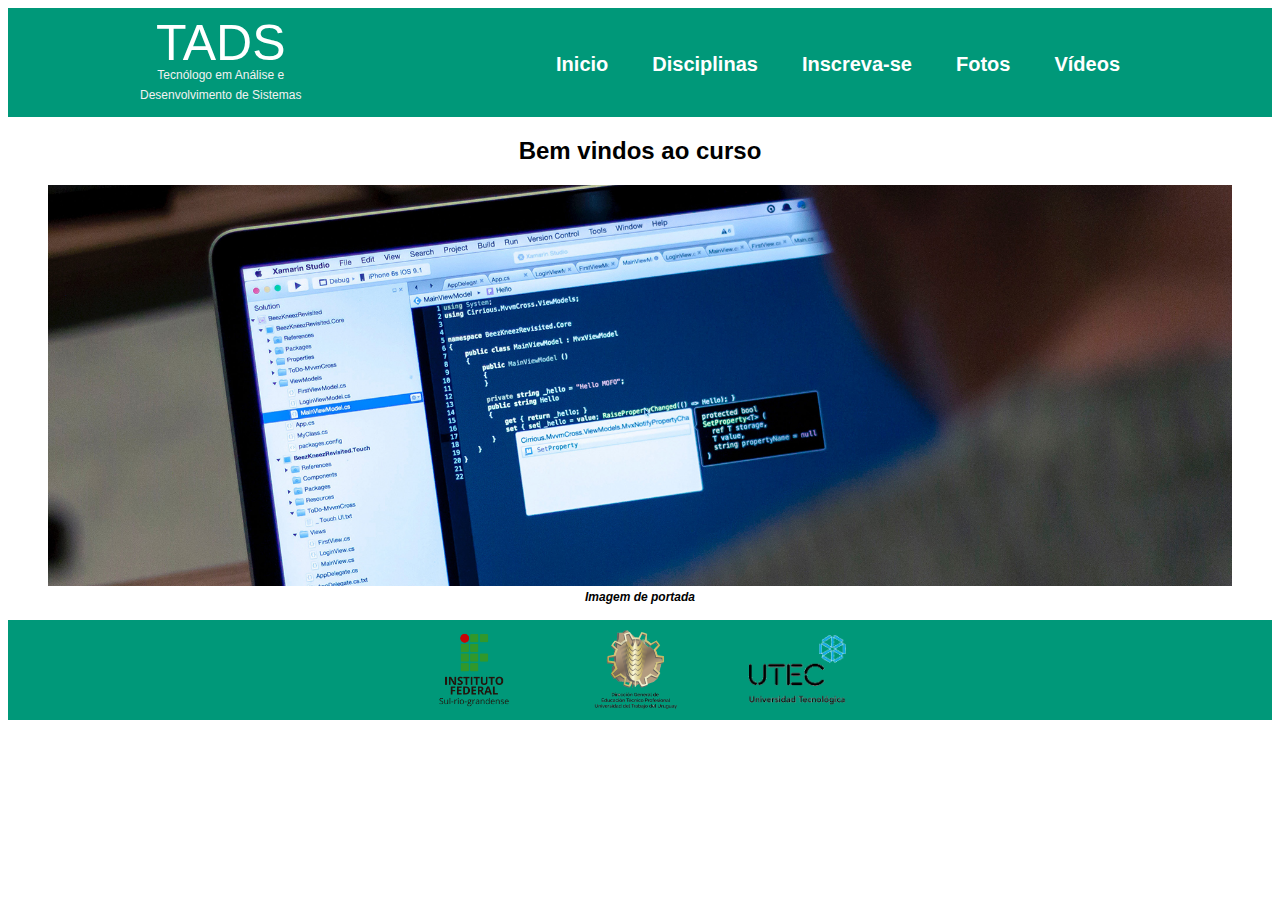
<file: index.html>
<!DOCTYPE html>
<html>
    <head>
        <link rel="stylesheet" href="estilo.css"/>
        <header>
            <div class="wrapper">
                <div class="logo">
                    <a href="index.html">
                    TADS
                    <br>
                    <p>Tecnólogo em Análise e<br> Desenvolvimento de Sistemas</p></a>
                </div>
                <nav>
                    <a href="index.html">Inicio</a>
                    <a href="disciplinas.html">Disciplinas</a>
                    <a href="formulario.html">Inscreva-se</a>
                    <a href="fotos.html">Fotos</a>
                    <a href="videos.html">Vídeos</a>
                </nav>
                <br>
            </div> 
        </header>
    </head>
    <body>
        <h2>Bem vindos ao curso</h2>
        <figure>
            <img src="img/imgtads.jpg" width="100%" />
            <figcaption>Imagem de portada</figcaption>
        </figure>
    </body>
    <footer>
        <div class="logos">
            <a href="http://www.ifsul.edu.br/" target="_blank"><img id="if" src="img/ifsul.png" height="120" /></a>
            <a href="http://www.utu.edu.uy/" target="_blank"><img id="utu"src="img/utu.png" height="120" /></a>
            <a href="http://www.utec.edu.uy/" target="_blank"><img id="utec" src="img/utec.png" height="120" /></a>
        </div>
    </footer>
</html>
</file>
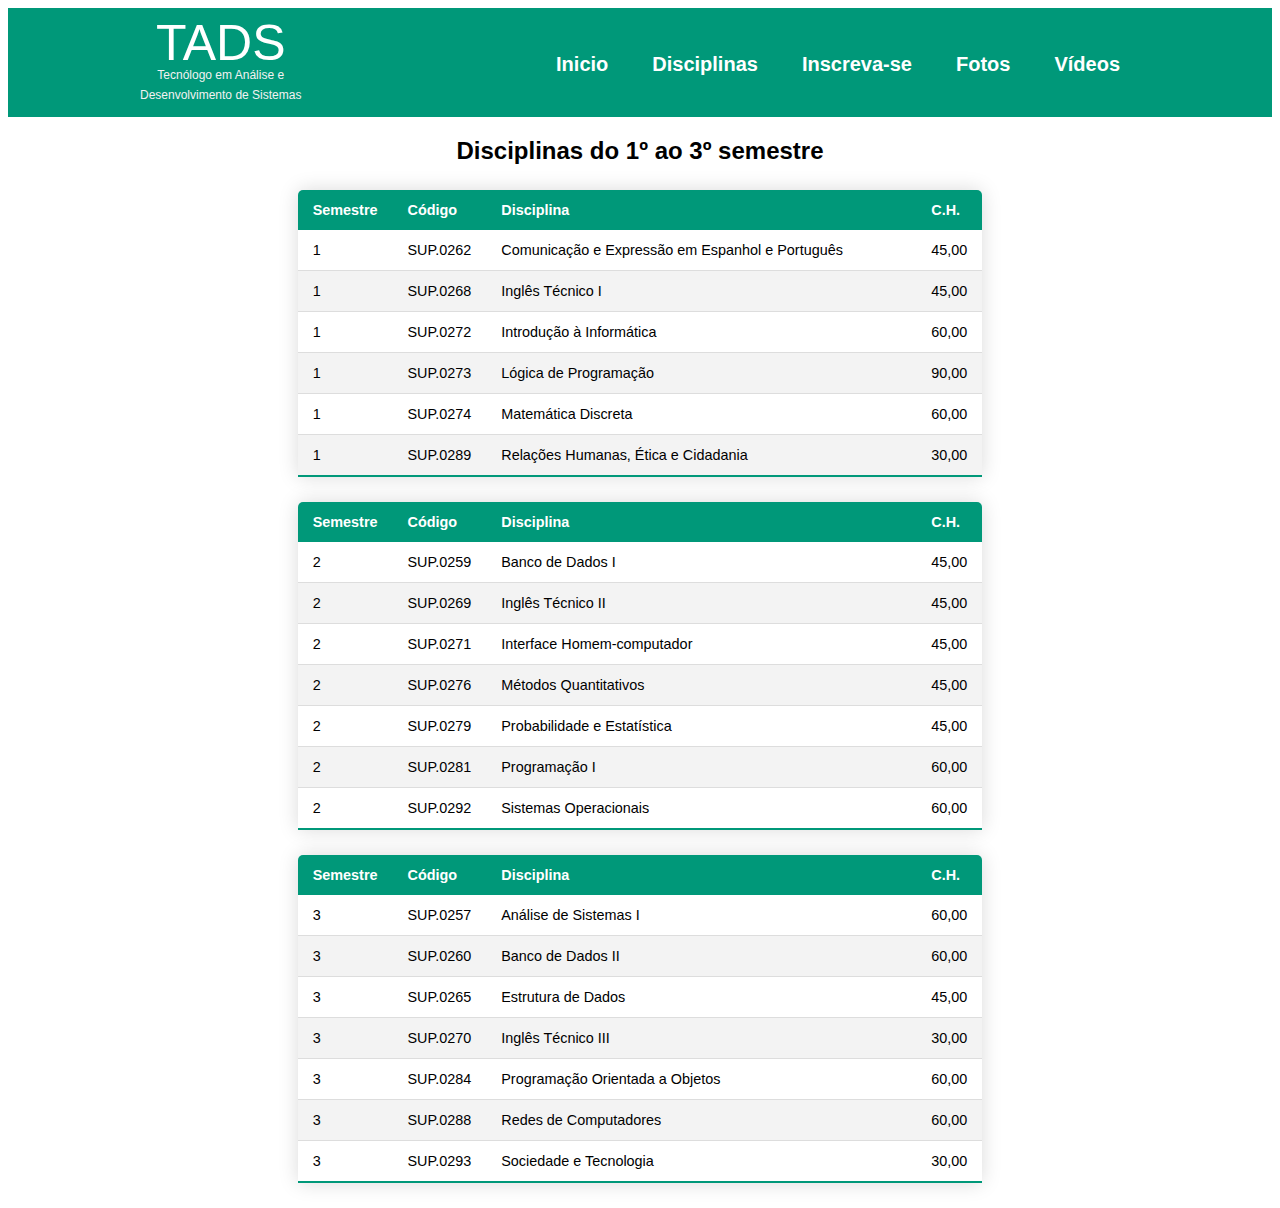
<file: disciplinas.html>
<!DOCTYPE html>
<html>
    <head>
        <link rel="stylesheet" href="estilo.css"/>
        <header>
            <div class="wrapper">
                <div class="logo">
                    <a href="index.html">
                    TADS
                    <br>
                    <p>Tecnólogo em Análise e<br> Desenvolvimento de Sistemas</p></a>
                </div>
                <nav>
                    <a href="index.html">Inicio</a>
                    <a href="disciplinas.html">Disciplinas</a>
                    <a href="formulario.html">Inscreva-se</a>
                    <a href="fotos.html">Fotos</a>
                    <a href="videos.html">Vídeos</a>
                </nav>
                <br>
            </div> 
        </header>
    </head>
    <body>
        <h2>Disciplinas do 1º ao 3º semestre</h2>
        <table class="content-table">
            <thead>
                <tr>
                    <th>Semestre</th>
                    <th>Código</th>
                    <th style="width:400px">Disciplina</th>
                    <th>C.H.</th>
                </tr>
            </thead>
            <tbody>
                <tr>
                    <td>1</td>
                    <td>SUP.0262</td>
                    <td>Comunicação e Expressão em Espanhol e Português</td>
                    <td>45,00</td>
                </tr>
                <tr>
                    <td>1</td>
                    <td>SUP.0268</td>
                    <td>Inglês Técnico I</td>
                    <td>45,00</td>
                </tr>
                <tr>
                    <td>1</td>
                    <td>SUP.0272</td>
                    <td>Introdução à Informática</td>
                    <td>60,00</td>
                </tr>
                <tr>
                    <td>1</td>
                    <td>SUP.0273</td>
                    <td>Lógica de Programação</td>
                    <td>90,00</td>
                </tr>
                <tr>
                    <td>1</td>
                    <td>SUP.0274</td>
                    <td>Matemática Discreta</td>
                    <td>60,00</td>
                </tr>
                <tr>
                    <td>1</td>
                    <td>SUP.0289</td>
                    <td>Relações Humanas, Ética e Cidadania</td>
                    <td>30,00</td>
                </tr>
            </tbody>
        </table>

        <table class="content-table">
            <thead>
                <tr>
                    <th>Semestre</th>
                    <th>Código</th>
                    <th style="width:400px">Disciplina</th>
                    <th>C.H.</th>
                </tr>
            </thead>
            <tbody>
                <tr>
                    <td>2</td>
                    <td>SUP.0259</td>
                    <td>Banco de Dados I</td>
                    <td>45,00</td>
                </tr>
                <tr>
                    <td>2</td>
                    <td>SUP.0269</td>
                    <td>Inglês Técnico II</td>
                    <td>45,00</td>
                </tr>
                <tr>
                    <td>2</td>
                    <td>SUP.0271</td>
                    <td>Interface Homem-computador</td>
                    <td>45,00</td>
                </tr>
                <tr>
                    <td>2</td>
                    <td>SUP.0276</td>
                    <td>Métodos Quantitativos</td>
                    <td>45,00</td>
                </tr>
                <tr>
                    <td>2</td>
                    <td>SUP.0279</td>
                    <td>Probabilidade e Estatística</td>
                    <td>45,00</td>
                </tr>
                <tr>
                    <td>2</td>
                    <td>SUP.0281</td>
                    <td>Programação I</td>
                    <td>60,00</td>
                </tr>
                <tr>
                    <td>2</td>
                    <td>SUP.0292</td>
                    <td>Sistemas Operacionais</td>
                    <td>60,00</td>
                </tr>
            </tbody>
        </table>
        
        <table class="content-table">
            <thead>
                <tr>
                    <th>Semestre</th>
                    <th>Código</th>
                    <th style="width:400px">Disciplina</th>
                    <th>C.H.</th>
                </tr>
            </thead>
            <tbody>
                <tr>
                    <td>3</td>
                    <td>SUP.0257</td>
                    <td>Análise de Sistemas I</td>
                    <td>60,00</td>
                </tr>
                <tr>
                    <td>3</td>
                    <td>SUP.0260</td>
                    <td>Banco de Dados II</td>
                    <td>60,00</td>
                </tr>
                <tr>
                    <td>3</td>
                    <td>SUP.0265</td>
                    <td>Estrutura de Dados</td>
                    <td>45,00</td>
                </tr>
                <tr>
                    <td>3</td>
                    <td>SUP.0270</td>
                    <td>Inglês Técnico III</td>
                    <td>30,00</td>
                </tr>
                <tr>
                    <td>3</td>
                    <td>SUP.0284</td>
                    <td>Programação Orientada a Objetos</td>
                    <td>60,00</td>
                </tr>
                <tr>
                    <td>3</td>
                    <td>SUP.0288</td>
                    <td>Redes de Computadores</td>
                    <td>60,00</td>
                </tr>
                <tr>
                    <td>3</td>
                    <td>SUP.0293</td>
                    <td>Sociedade e Tecnologia</td>
                    <td>30,00</td>
                </tr>
            </tbody>
        </table>
    </body>
</html>
</file>
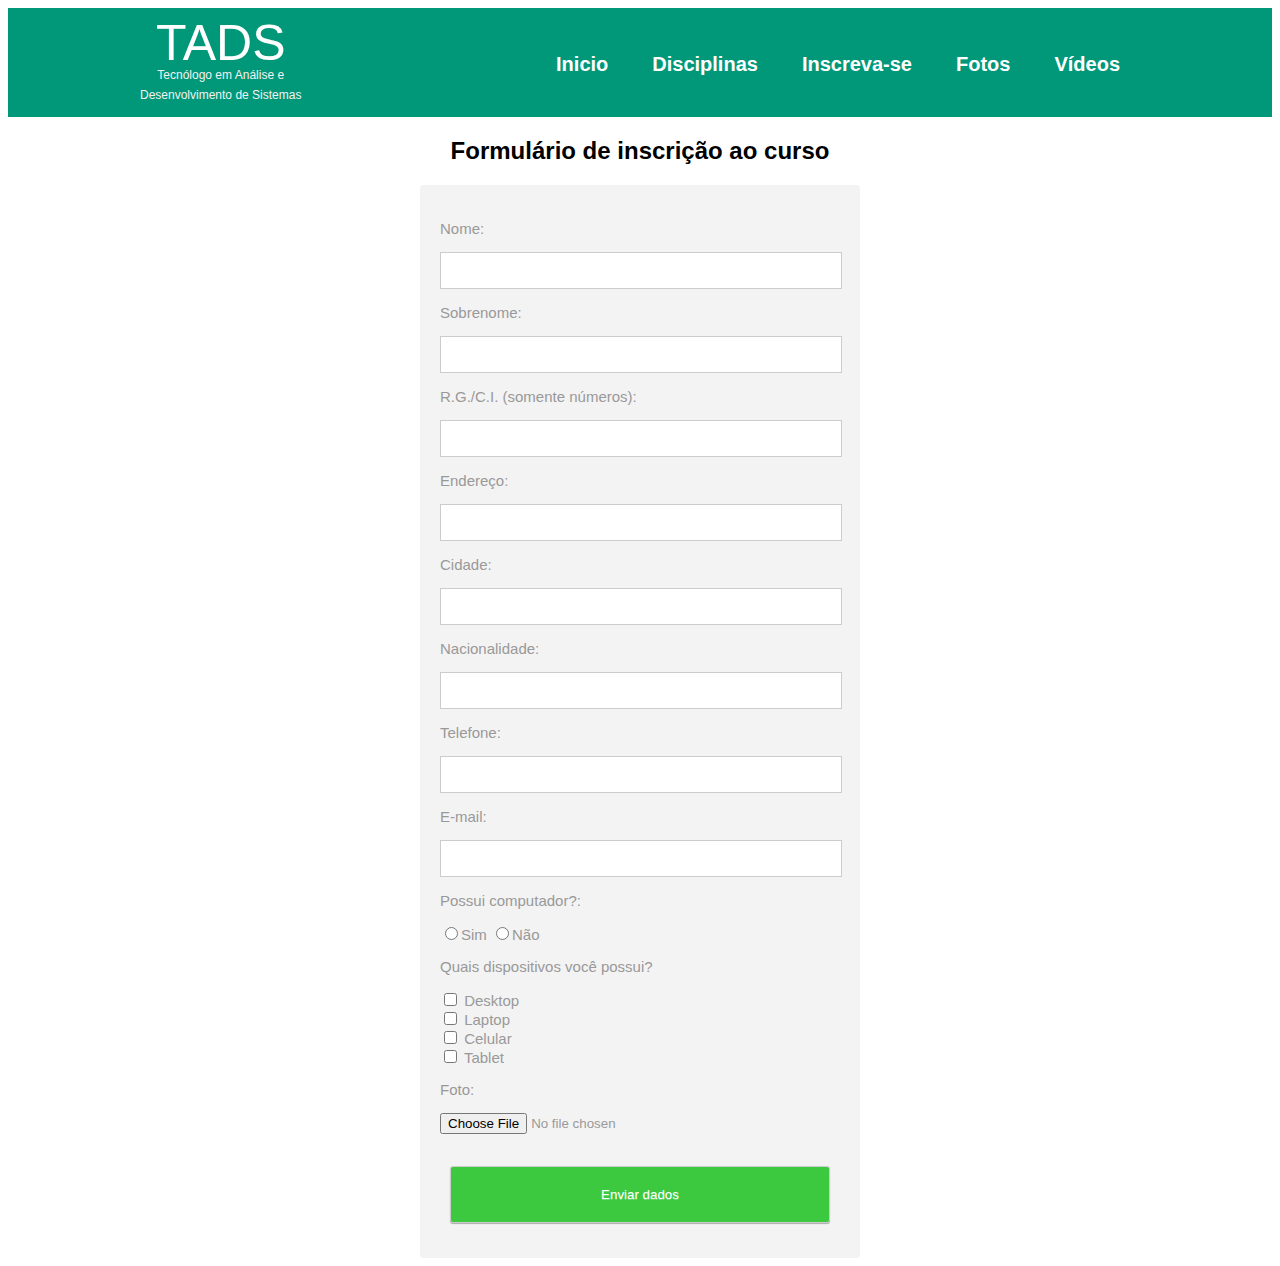
<file: formulario.html>
<!DOCTYPE html>
<html>
    <head>
        <link rel="stylesheet" href="estilo.css"/>
        <header>
            <div class="wrapper">
                <div class="logo">
                    <a href="index.html">
                    TADS
                    <br>
                    <p>Tecnólogo em Análise e<br> Desenvolvimento de Sistemas</p></a>
                </div>
                <nav>
                    <a href="index.html">Inicio</a>
                    <a href="disciplinas.html">Disciplinas</a>
                    <a href="formulario.html">Inscreva-se</a>
                    <a href="fotos.html">Fotos</a>
                    <a href="videos.html">Vídeos</a>
                </nav>
                <br>
            </div> 
        </header>
    </head>
    <body>
        <h2>Formulário de inscrição ao curso</h2>
        <form>
            <p>Nome:</p>
            <input type="text" name="nome" id="nome" class="field"/><br>

            <p>Sobrenome:</p>
            <input type="text" name="sobrenome" id="sobrenome" class="field"/><br>

            <p>R.G./C.I. (somente números):</p>
            <input type="number" name="identidade" id="identidade" class="field"/><br>
            
            <p>Endereço:</p>
            <input type="text" name="endereco" id="endereco" class="field"/><br>

            <p>Cidade:</p>
            <input type="text" name="cidade" id="cidade" class="field"/><br>
            
            <p>Nacionalidade:</p>
            <input type="text" name="nacionalidade" id="nacionalidade" class="field"/><br>
            
            <p>Telefone:</p>
            <input type="number" name="telefone" id="telefone" class="field"/><br>
            
            <p>E-mail:</p>
            <input type="email" name="email" id="email" class="field"/><br>
            
            <p>Possui computador?:</p>
            <input type="radio" name="computador" id="computador"/>Sim
            <input type="radio" name="computador" id="computador"/>Não<br>
            
            <p>Quais dispositivos você possui?</p>
            <input type="checkbox" id="cbox1" value="first_checkbox">
            <label for="cbox1">Desktop</label>
            <br>
            <input type="checkbox" id="cbox2" value="second_checkbox">
            <label for="cbox2">Laptop</label>
            <br>
            <input type="checkbox" id="cbox3" value="third_checkbox">
            <label for="cbox3">Celular</label>
            <br>
            <input type="checkbox" id="cbox4" value="fourth_checkbox">
            <label for="cbox4">Tablet</label><br>

            <p>Foto:</p>
            <input type="file" name="foto" id="foto"/><br><br>

            <p class="center-content"><button type="submit" class="field btn btn-green">Enviar dados</button></p>
        </form>
    </body>
</html>
</file>
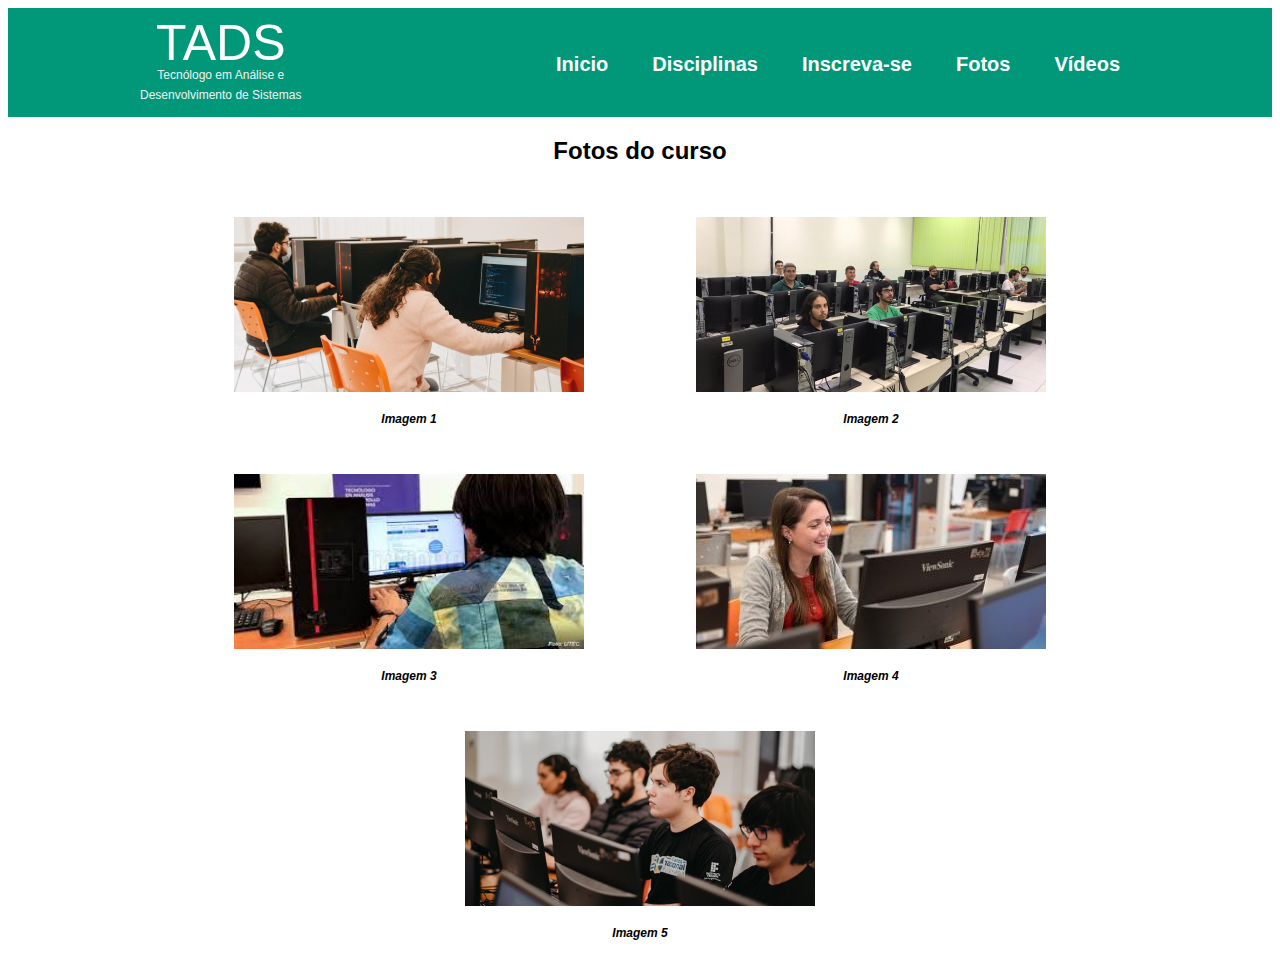
<file: fotos.html>
<!DOCTYPE html>
<html>
    <head>
        <link rel="stylesheet" href="estilo.css"/>
        <header>
            <div class="wrapper">
                <div class="logo">
                    <a href="index.html">
                    TADS
                    <br>
                    <p>Tecnólogo em Análise e<br> Desenvolvimento de Sistemas</p></a>
                </div>
                <nav>
                    <a href="index.html">Inicio</a>
                    <a href="disciplinas.html">Disciplinas</a>
                    <a href="formulario.html">Inscreva-se</a>
                    <a href="fotos.html">Fotos</a>
                    <a href="videos.html">Vídeos</a>
                </nav>
                <br>
            </div> 
        </header>
    </head>
    <body>
        <h2>Fotos do curso</h2>
        <div class="galeria">
            <figure>
                <img src="img/img1.jpg" />
                <figcaption>Imagem 1</figcaption>
            </figure>
            <figure>
                <img src="img/img2.png" />
                <figcaption>Imagem 2</figcaption>
            </figure>
            <figure>
                <img src="img/img3.jpg" />
                <figcaption>Imagem 3</figcaption>
            </figure>
            <figure>
                <img src="img/img4.jpg" />
                <figcaption>Imagem 4</figcaption>
            </figure>
            <figure>
                <img src="img/img5.jpg" />
                <figcaption>Imagem 5</figcaption>
            </figure>
        </div>
    </body>
</html>
</file>
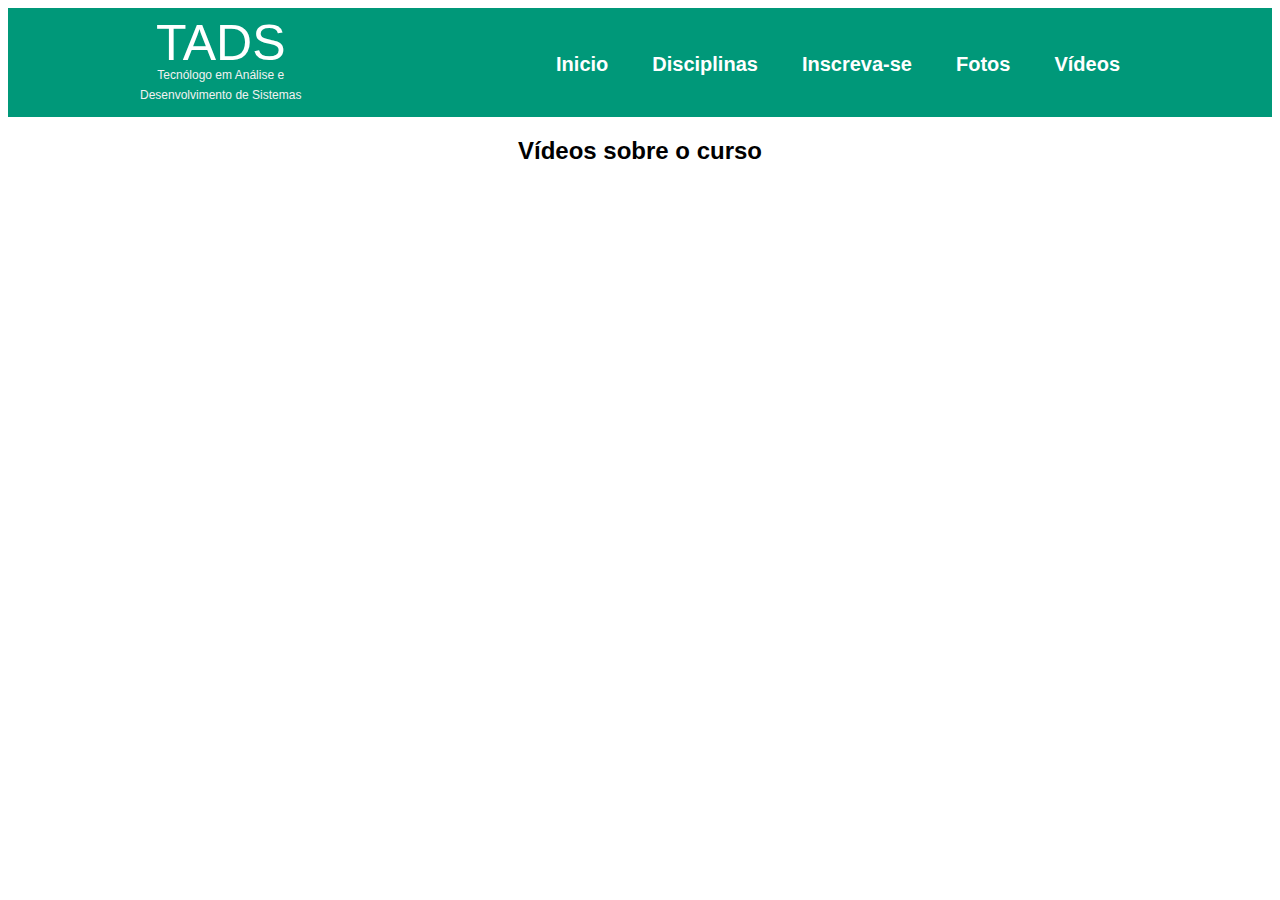
<file: videos.html>
<!DOCTYPE html>
<html>
    <head>
        <link rel="stylesheet" href="estilo.css"/>
        <header>
            <div class="wrapper">
                <div class="logo">
                    <a href="index.html">
                    TADS
                    <br>
                    <p>Tecnólogo em Análise e<br> Desenvolvimento de Sistemas</p></a>
                </div>
                <nav>
                    <a href="index.html">Inicio</a>
                    <a href="disciplinas.html">Disciplinas</a>
                    <a href="formulario.html">Inscreva-se</a>
                    <a href="fotos.html">Fotos</a>
                    <a href="videos.html">Vídeos</a>
                </nav>
                <br>
            </div> 
        </header>
    </head>
    <body>
        <h2>Vídeos sobre o curso</h2>
        <div align="center">
            <iframe width="560" height="315" src="https://www.youtube.com/embed/ewl1yymPXq0" title="YouTube video player" frameborder="0" allow="accelerometer; autoplay; clipboard-write; encrypted-media; gyroscope; picture-in-picture; web-share" allowfullscreen></iframe><br><br>
            <iframe width="560" height="315" src="https://www.youtube.com/embed/aJOUDnbz5xQ" title="YouTube video player" frameborder="0" allow="accelerometer; autoplay; clipboard-write; encrypted-media; gyroscope; picture-in-picture; web-share" allowfullscreen></iframe>
        </div>
    </body>
</html>
</file>
<file: estilo.css>
header {
    width: 100%;
    overflow: hidden;
    background: #009879;
    margin-bottom: 20px;
}

.wrapper {
    width: 90%;
    max-width: 1000px;
    margin: auto;
    overflow: hidden;
}

header .logo{
    color: #f2f2f2;
    font-size: 50px;
    line-height: 20px;
    float: left;
    font-family: sans-serif;
    text-align: center;
    margin-top: 25px;
}

header .logo p{
    color: #f2f2f2;
    font-size: 12px;
    float: left;
    font-family: sans-serif;
    text-align: center;
}

header .logo a{
    color: #fff;
    text-decoration: none;
}

header nav {
    float: right;
    line-height: 50px;
}

header nav a {
    display: inline-block;
    color: #fff;
    text-decoration: none;
    margin-top: 35px;
    padding: 10px 20px;
    line-height: normal;
    font-size: 20px;
    font-weight: bold;
    font-family: sans-serif;
}

header nav a:hover {
    background: #eca023;
    border-radius: 50px;
}

@media screen and (max-width: 950px) {
    header h1, header nav {
        width: 100%;
        text-align: center;
        line-height: 50px;
    }
}

h2{
    text-align: center;
    font-family: sans-serif;
}

.content-table{
    border-collapse: collapse;
    margin: 25px 0;
    font-size: 0.9em;
    min-width: 400px;
    border-radius: 5px 5px 0 0;
    overflow: hidden;
    box-shadow: 0 0 20px rgba(0, 0, 0, 0.15); 
    font-family: sans-serif;
    margin-left: auto;
    margin-right: auto;
}

.content-table thead tr {
    background-color: #009879;
    color: #ffffff;
    text-align: left;
    font-weight: bold;
}

.content-table th,
.content-table td{
    padding: 12px 15px;
}

.content-table tbody tr {
    border-bottom: 1px solid #dddddd;
}

.content-table tbody tr:nth-of-type(even) {
    background-color: #f3f3f3;
}

.content-table tbody tr:last-of-type {
    border-bottom: 2px solid #009879;
}

form{
    background-color: #f3f3f3;
    border-radius: 3px;
    color: #999;
    font-size: 15px;
    font-family: sans-serif;
    padding: 20px;
    margin: 0 auto;
    width: 400px;
}

input, textarea {
    border: 0;
    outline: none;
}

.field {
    border: solid 1px #ccc;
    padding: 10px;
    width: 380px;
}

.field:focus{
    border-color: #009879;
}

.btn {
    border-radius: 3px;
    display: inline-block;
    padding: 20px 15px;
    text-decoration: none;
    text-shadow: 0 1px 0 rgba(255, 255, 255, 0.3);
    box-shadow: 0 1px 1px rgba(0, 0, 0, 0.3);
}

.btn-green {
    color: white;
    background-color: #3CC93F;
}

.btn-green:hover {
    background-color: #37B839;
}

.btn-green:active {
    background-color: #29962A;
}

.center-content {
    text-align: center;
}

figcaption{
    font-family: sans-serif;
    font-size: 12px;
    font-style: italic;
    font-weight: bold;
    text-align: center;
}

.galeria{
    display: flex;
    flex-flow: wrap;
    justify-content: center;
}
  
.galeria img{
    max-width: 400px;
    padding: 1rem;
    width: 350px;
    height: 175px;
}

footer{
    background-color: #009879;
    height: 90px;
    padding-top: 10px;
}

.logos{
    display: flex;
    justify-content: center;
    align-items: center;
    position: relative;
}

#if{
    margin-right: 80px;
    height: 80px;
}

#utu{
    margin-right: 70px;
    height: 80px;
}

#utec{
    height: 80px;
}
</file>
